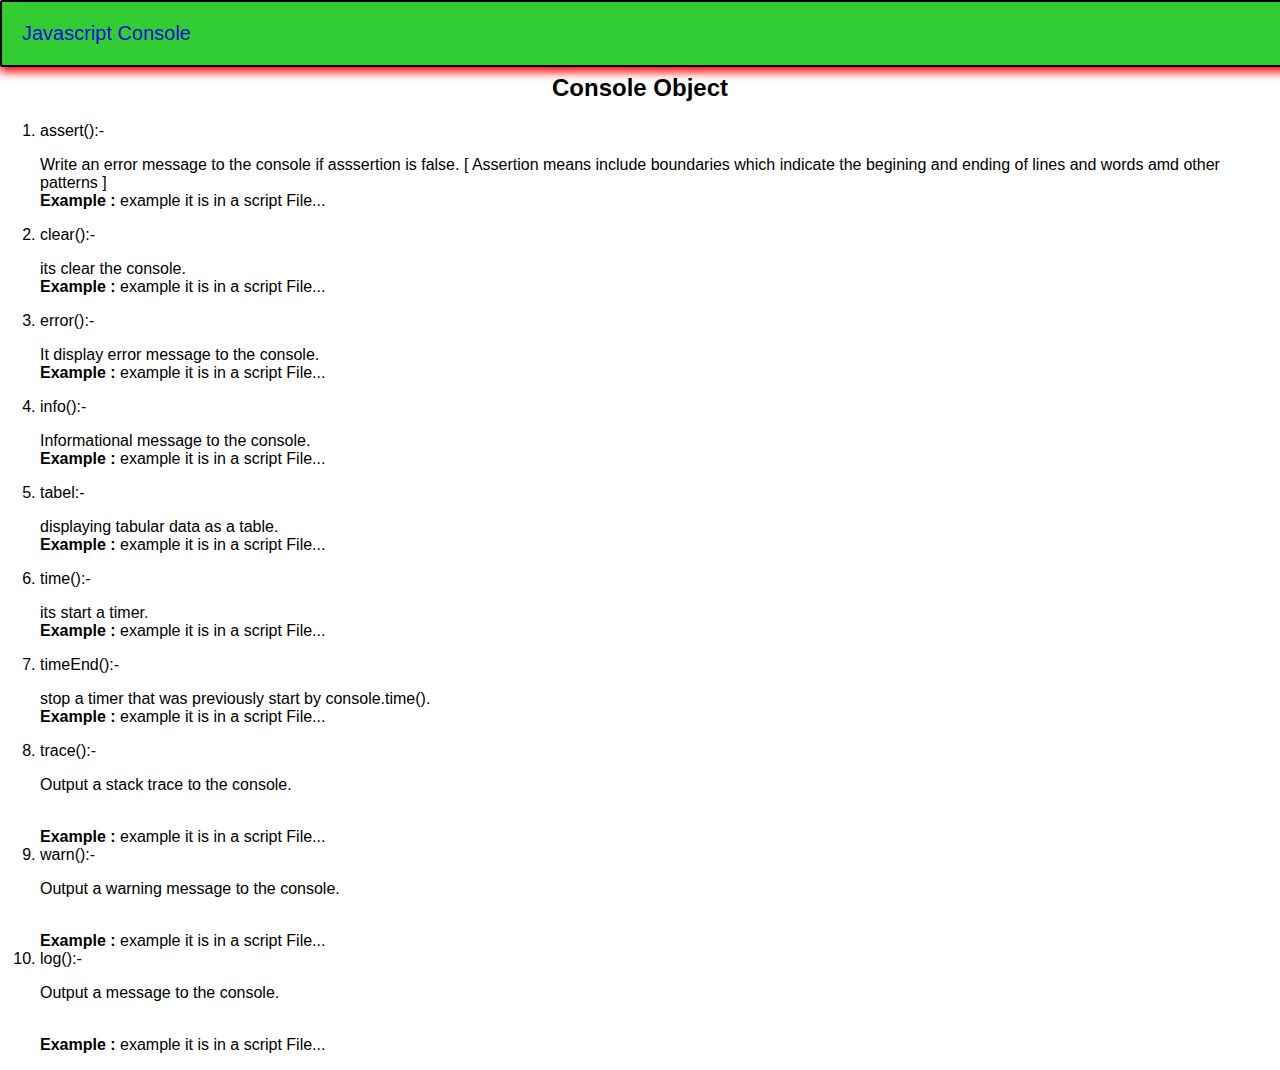
<file: 1.JavaScriptBasic/index.html>
<!DOCTYPE html>
<html lang="en">
<head>
    <meta charset="UTF-8">
    <meta http-equiv="X-UA-Compatible" content="IE=edge">
    <meta name="viewport" content="width=device-width, initial-scale=1.0">
    <title>Document</title>
    <link href="/1.JavaScriptBasic/style.css" rel="stylesheet">
</head>
<body>
      
       <nav>
          <a href="#">Javascript Console</a>
       </nav>
            <br/>
            <br/>
            <br/>
          <div>
              <h2 align="center">Console Object</h2>
              <ol type="1">
                    <li>assert():-</li>
                       <p> Write an error message to the console if asssertion is false.
                            [ Assertion means include boundaries which indicate the begining 
                              and ending of lines and words amd other patterns ]
                            <br/>
                            <b>Example : </b>example it is in a script File...    
                        </p>
                                                       
                    <li>clear():-</li>
                         <p>
                            its clear the console.
                            <br/>
                            <b>Example : </b>example it is in a script File...
                         </p>
                    <li>error():-</li>
                        <p>
                            It display error message to the console.
                            <br/>
                            <b>Example : </b>example it is in a script File...
                        </p>
                    <li>info():-</li>
                        <p> 
                            Informational message to the console.
                            <br/>
                            <b>Example : </b>example it is in a script File...
                        </p>
                    <li>tabel:-</li>
                       <p>
                             displaying tabular data as a table.
                            <br/>
                            <b>Example : </b>example it is in a script File...
                       </p>
                    <li>time():-</li>
                       <p>
                            its start a timer.
                          <br/>
                          <b>Example : </b>example it is in a script File...
                       </p>
                    <li>timeEnd():-</li>
                       <p>
                          stop a timer that was previously start by console.time().
                        <br/>
                        <b>Example : </b>example it is in a script File...
                       </p>
                    <li>trace():-</li>
                       <p>
                         Output a stack trace to the console.
                       </p>
                    <br/>
                    <b>Example : </b>example it is in a script File...
                    <li>warn():-</li>
                       <p>
                         Output a warning message to the console.
                       </p>
                    <br/>
                    <b>Example : </b>example it is in a script File...
                    <li>log():-</li>
                       <p>
                         Output a message to the console.
                       </p>
                    <br/>
                    <b>Example : </b>example it is in a script File...
                    
               </ol>
          </div>
    <script src="index.js"></script>
</body>
</html>
</file>
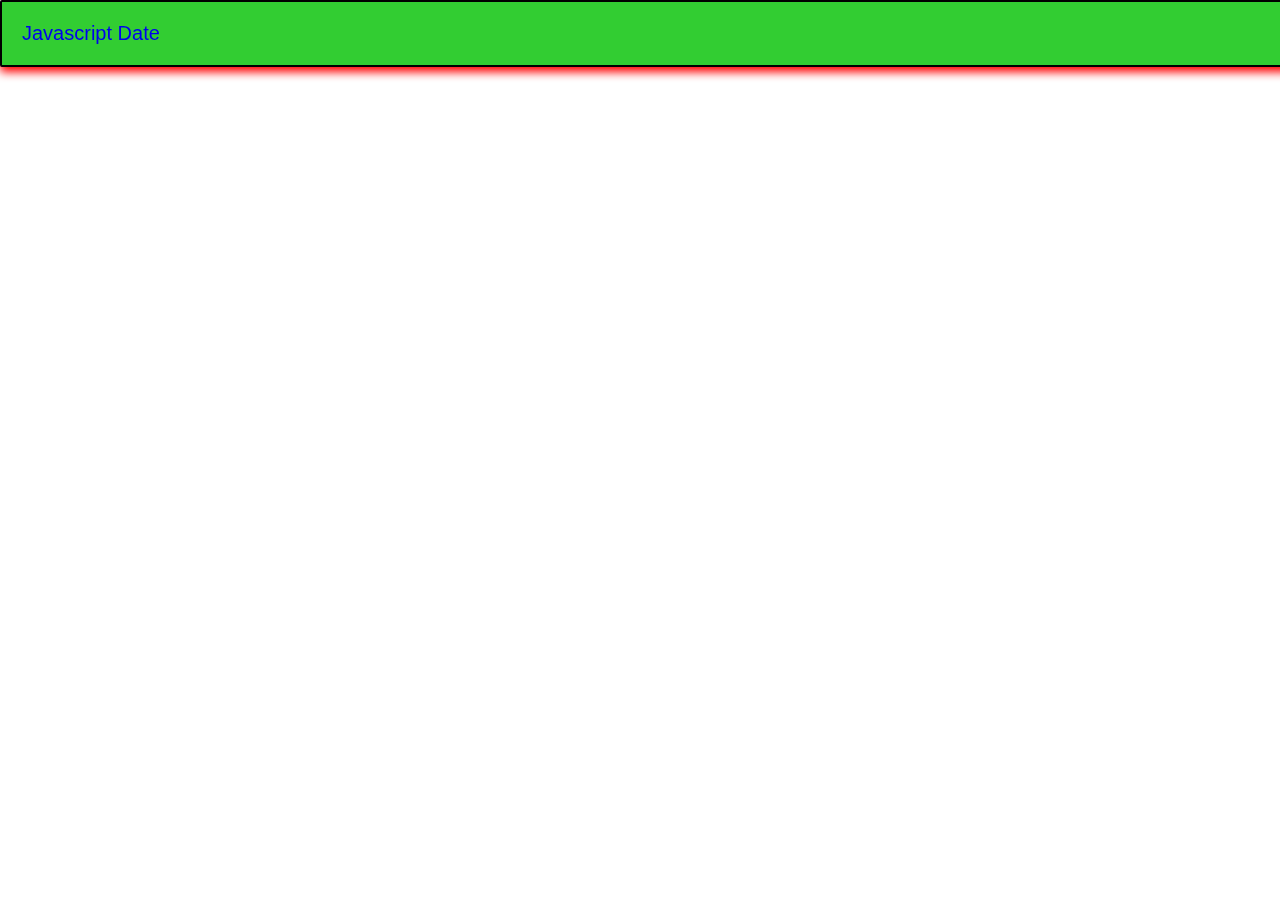
<file: 10.JavaScriptDate/index.html>
<!DOCTYPE html>
<html lang="en">
<head>
    <meta charset="UTF-8">
    <meta http-equiv="X-UA-Compatible" content="IE=edge">
    <meta name="viewport" content="width=device-width, initial-scale=1.0">
    <title>Document</title>
    <link href="/10.JavaScriptDate/style.css" rel="stylesheet">
</head>
<body>
      
       <nav>
          <a href="#">Javascript Date</a>
       </nav>
            
    <script src="index.js"></script>
</body>
</html>
</file>
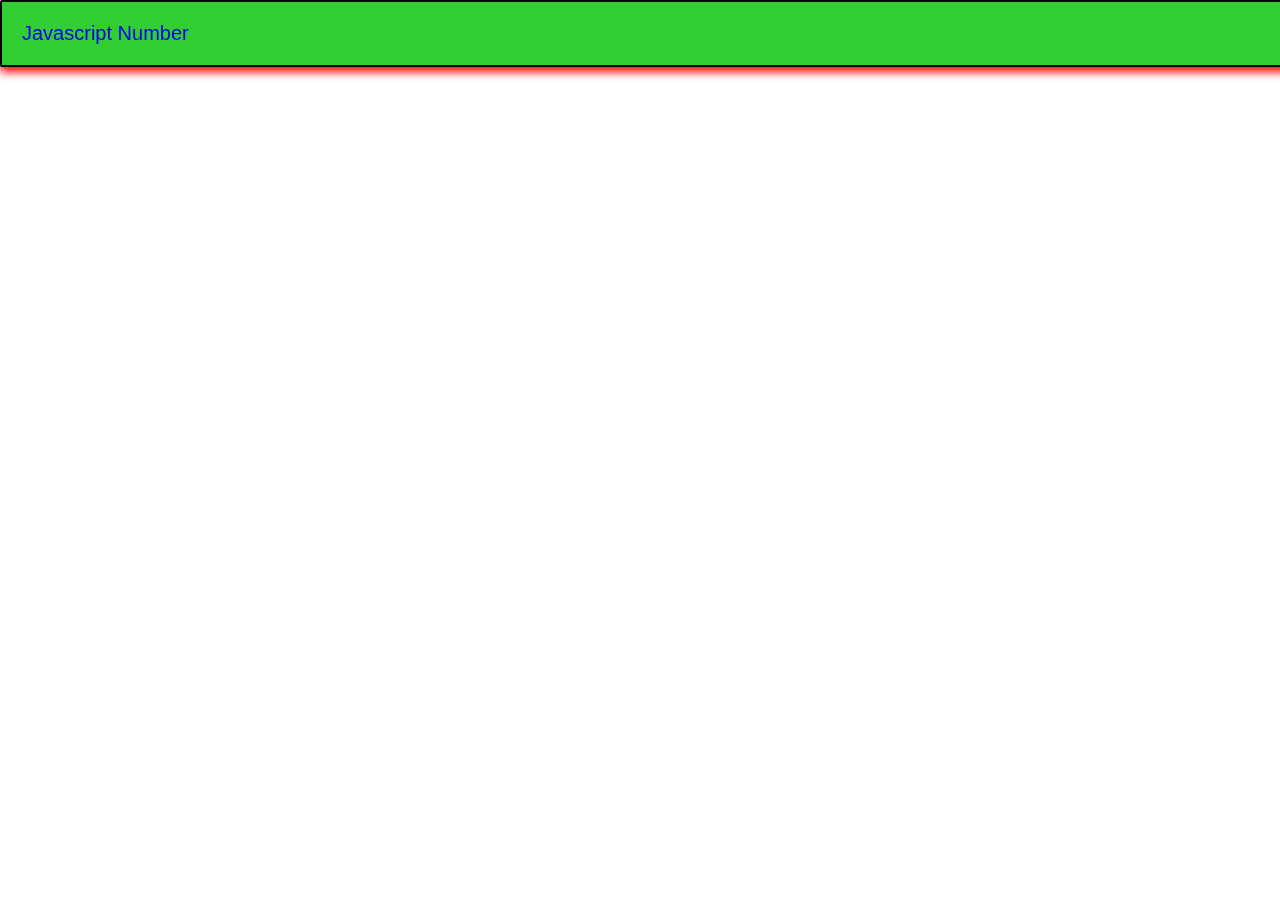
<file: 11.JavaScriptNumber/index.html>
<!DOCTYPE html>
<html lang="en">
<head>
    <meta charset="UTF-8">
    <meta http-equiv="X-UA-Compatible" content="IE=edge">
    <meta name="viewport" content="width=device-width, initial-scale=1.0">
    <title>Document</title>
    <link href="/11.JavaScriptNumber/style.css" rel="stylesheet">
</head>
<body>
      
       <nav>
          <a href="#">Javascript Number</a>
       </nav>
            
    <script src="index.js"></script>
</body>
</html>
</file>
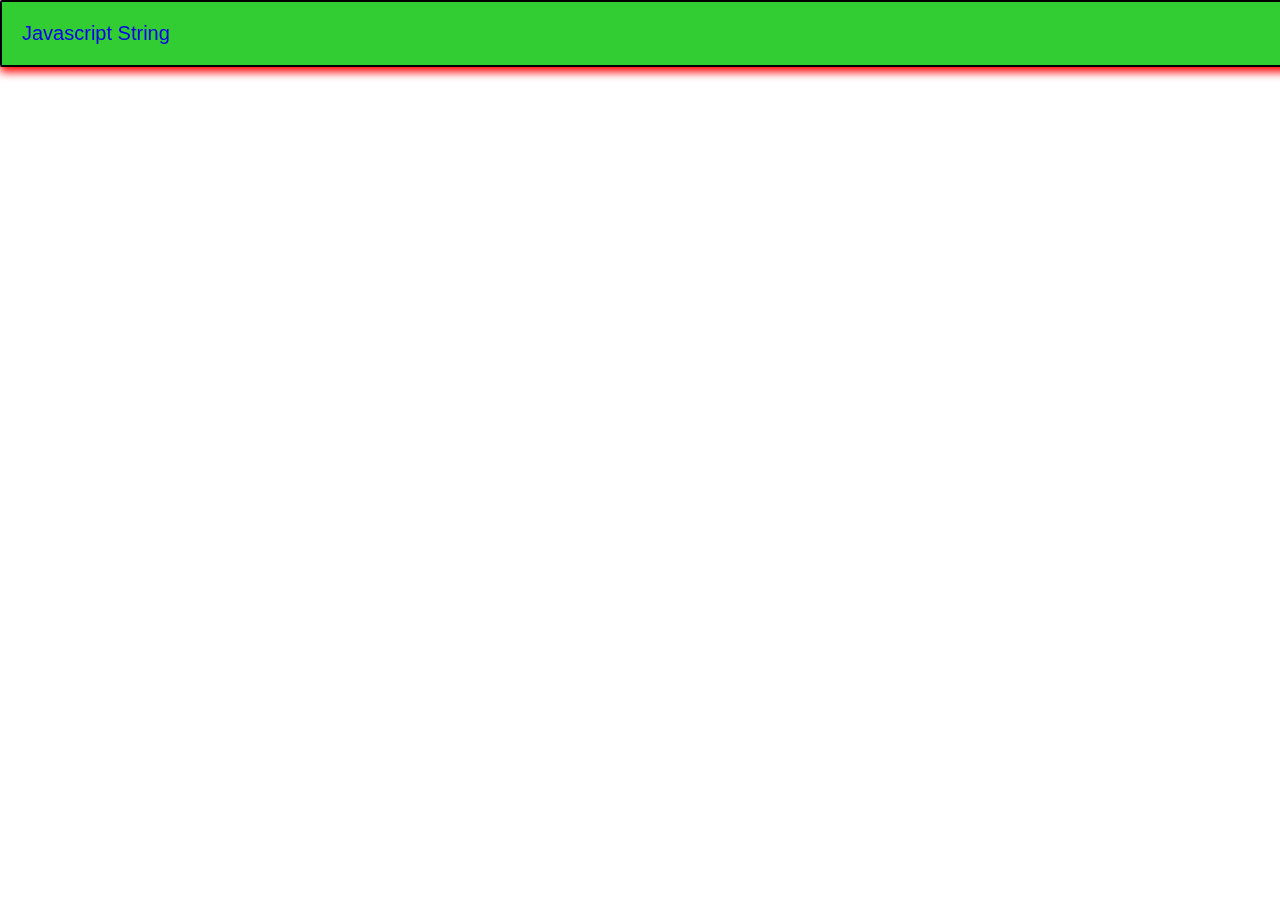
<file: 12..JavaScriptString/index.html>
<!DOCTYPE html>
<html lang="en">
<head>
    <meta charset="UTF-8">
    <meta http-equiv="X-UA-Compatible" content="IE=edge">
    <meta name="viewport" content="width=device-width, initial-scale=1.0">
    <title>Document</title>
    <link href="/12..JavaScriptString/style.css" rel="stylesheet">
</head>
<body>
      
       <nav>
          <a href="#">Javascript String</a>
       </nav>
            
    <script src="index.js"></script>
</body>
</html>
</file>
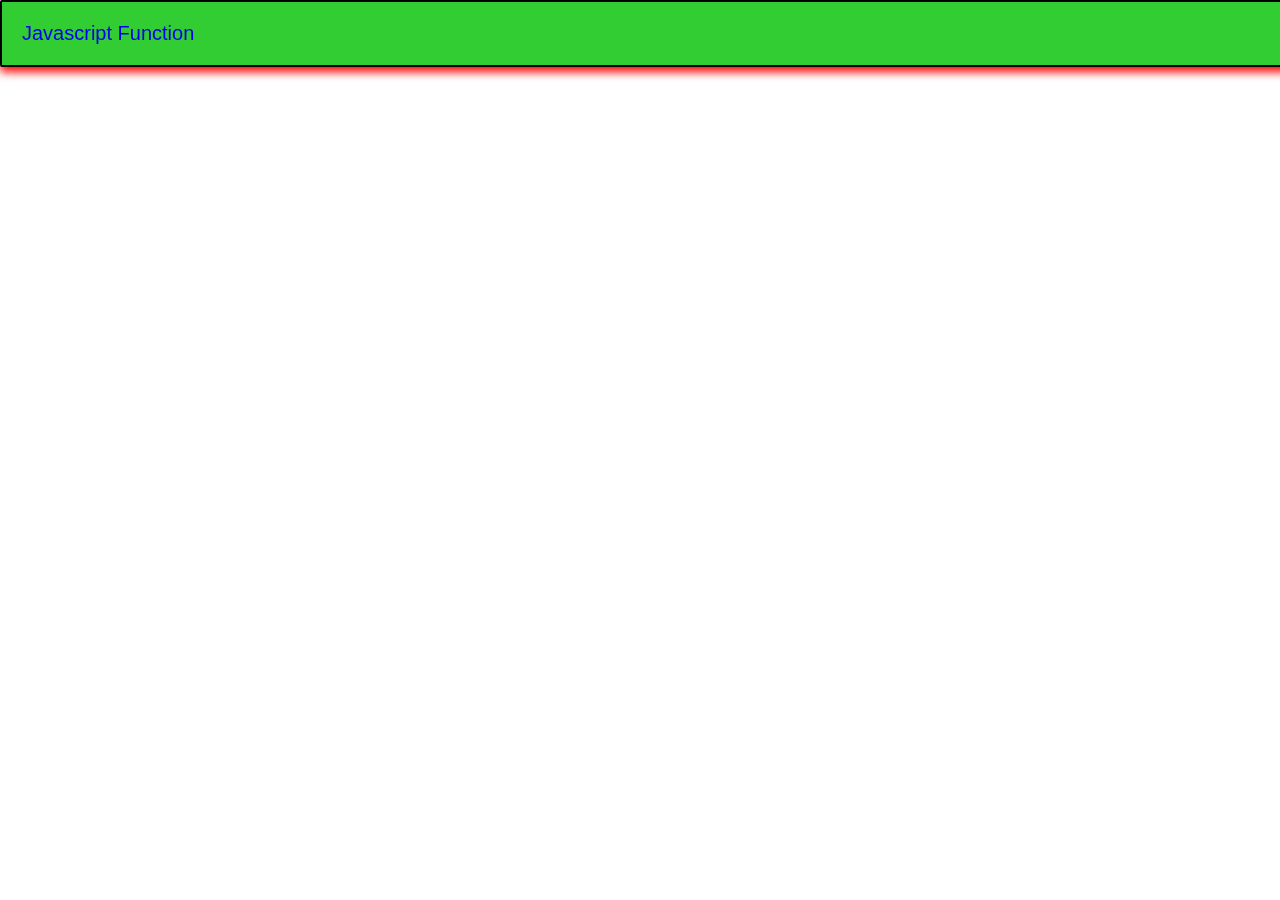
<file: 14.JavaScriptFunction/index.html>
<!DOCTYPE html>
<html lang="en">
<head>
    <meta charset="UTF-8">
    <meta http-equiv="X-UA-Compatible" content="IE=edge">
    <meta name="viewport" content="width=device-width, initial-scale=1.0">
    <title>Document</title>
    <link href="/14.JavaScriptFunction/style.css" rel="stylesheet">
</head>
<body>
      
       <nav>
          <a href="#">Javascript Function</a>
       </nav>
            
    <script src="index.js"></script>
</body>
</html>
</file>
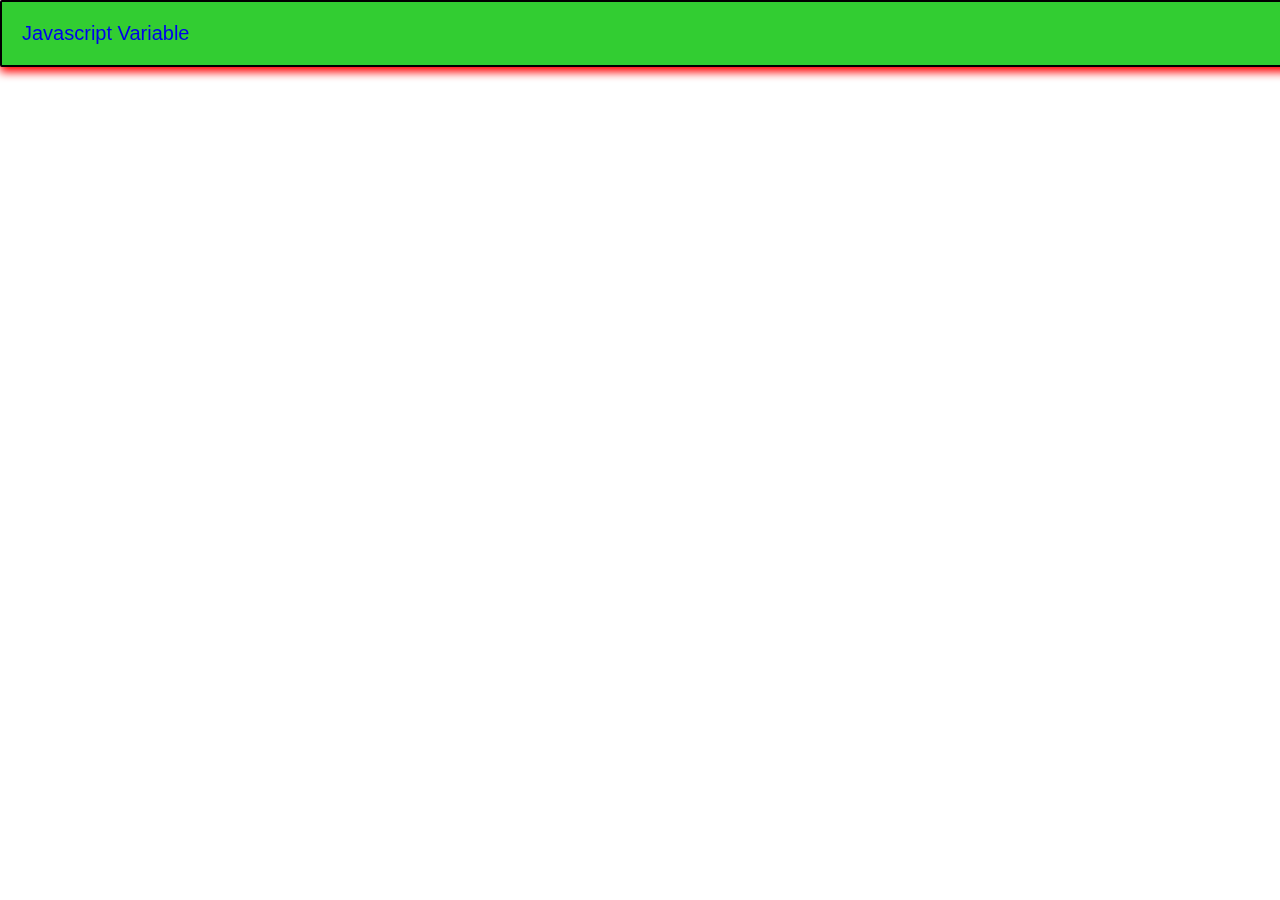
<file: 2.JavaScriptVariable/index.html>
<!DOCTYPE html>
<html lang="en">
<head>
    <meta charset="UTF-8">
    <meta http-equiv="X-UA-Compatible" content="IE=edge">
    <meta name="viewport" content="width=device-width, initial-scale=1.0">
    <title>Document</title>
    <link href="/2.JavaScriptVariable/style.css" rel="stylesheet">
</head>
<body>
    
       <nav>
          <a href="#">Javascript Variable</a>
       </nav>

    
    <script src="index.js"></script>
</body>
</html>
</file>
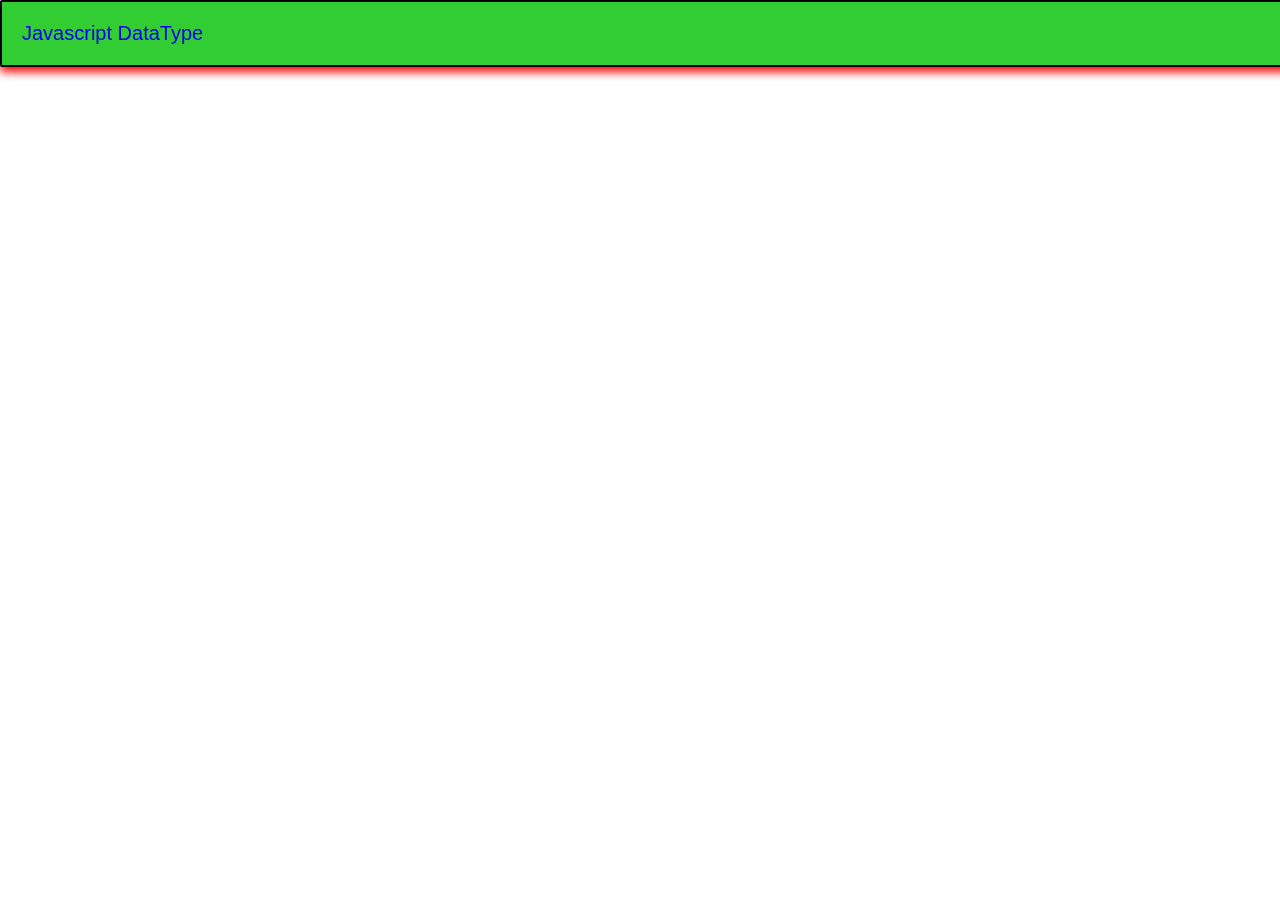
<file: 3.JavaScriptDataType/index.html>
<!DOCTYPE html>
<html lang="en">
<head>
    <meta charset="UTF-8">
    <meta http-equiv="X-UA-Compatible" content="IE=edge">
    <meta name="viewport" content="width=device-width, initial-scale=1.0">
    <title>Document</title>
    <link href="/1.JavaScriptBasic/style.css" rel="stylesheet">
</head>
<body>
      
       <nav>
          <a href="#">Javascript DataType</a>
       </nav>
            
    <script src="index.js"></script>
</body>
</html>
</file>
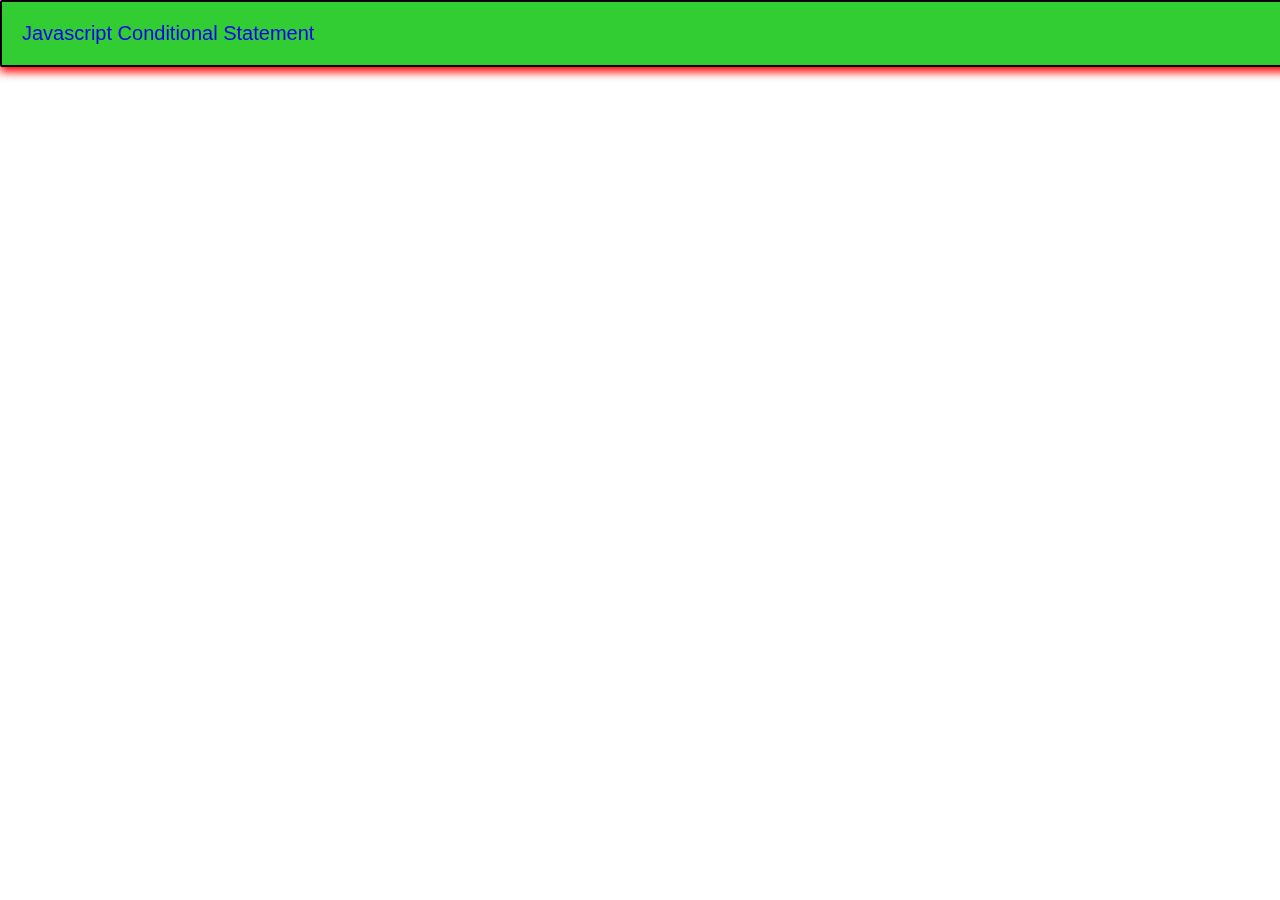
<file: 5.JavaScriptConditionalStatement/index.html>
<!DOCTYPE html>
<html lang="en">
<head>
    <meta charset="UTF-8">
    <meta http-equiv="X-UA-Compatible" content="IE=edge">
    <meta name="viewport" content="width=device-width, initial-scale=1.0">
    <title>Document</title>
    <link href="/5.JavaScriptConditionalStatement/style.css" rel="stylesheet">
</head>
<body>
      
       <nav>
          <a href="#">Javascript Conditional Statement</a>
       </nav>
            
    <script src="index.js"></script>
</body>
</html>
</file>
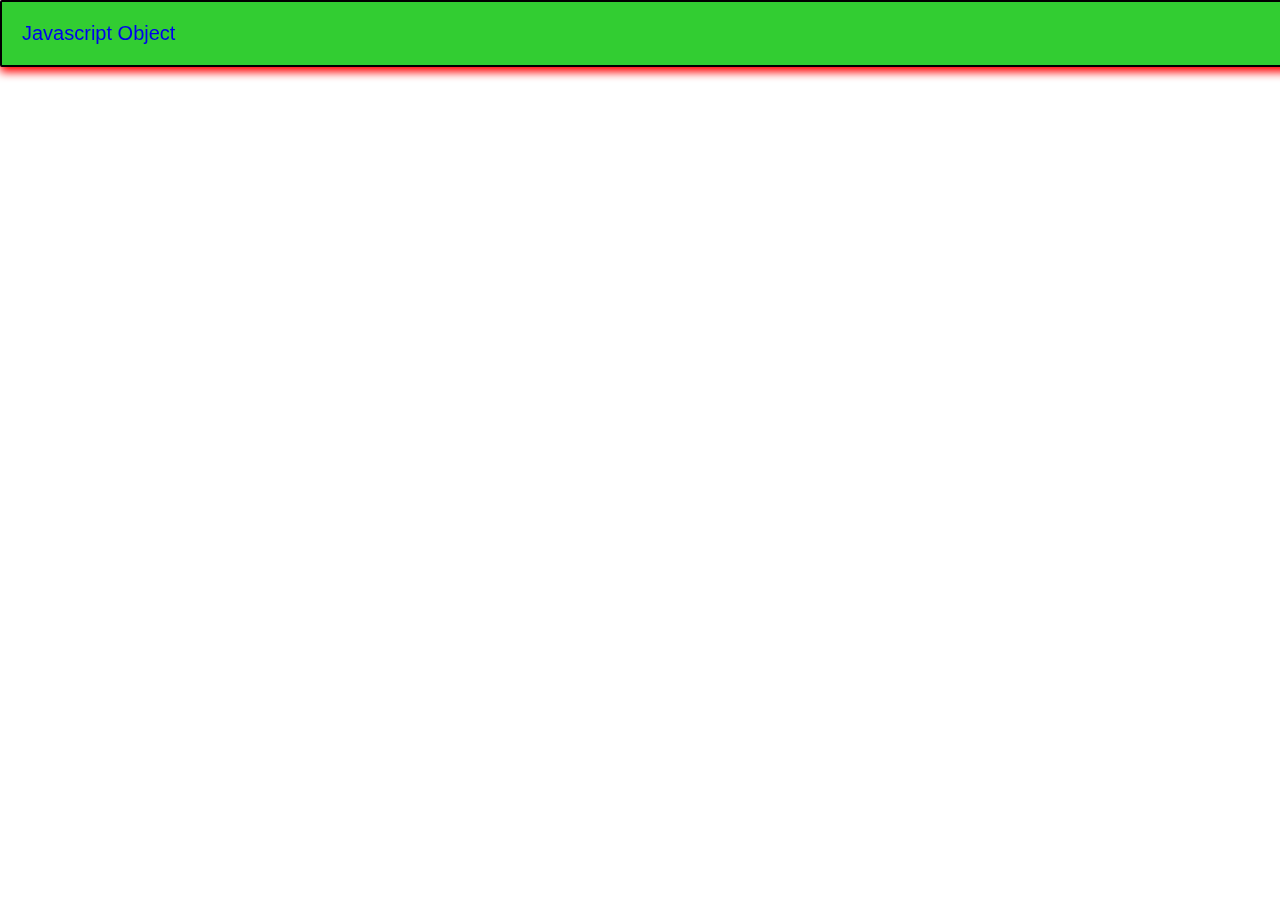
<file: 7.JavaScriptObject/index.html>
<!DOCTYPE html>
<html lang="en">
<head>
    <meta charset="UTF-8">
    <meta http-equiv="X-UA-Compatible" content="IE=edge">
    <meta name="viewport" content="width=device-width, initial-scale=1.0">
    <title>Document</title>
    <link href="/7.JavaScriptObject/style.css" rel="stylesheet">
</head>
<body>
      
       <nav>
          <a href="#">Javascript Object</a>
       </nav>
            
    <script src="index.js"></script>
</body>
</html>
</file>
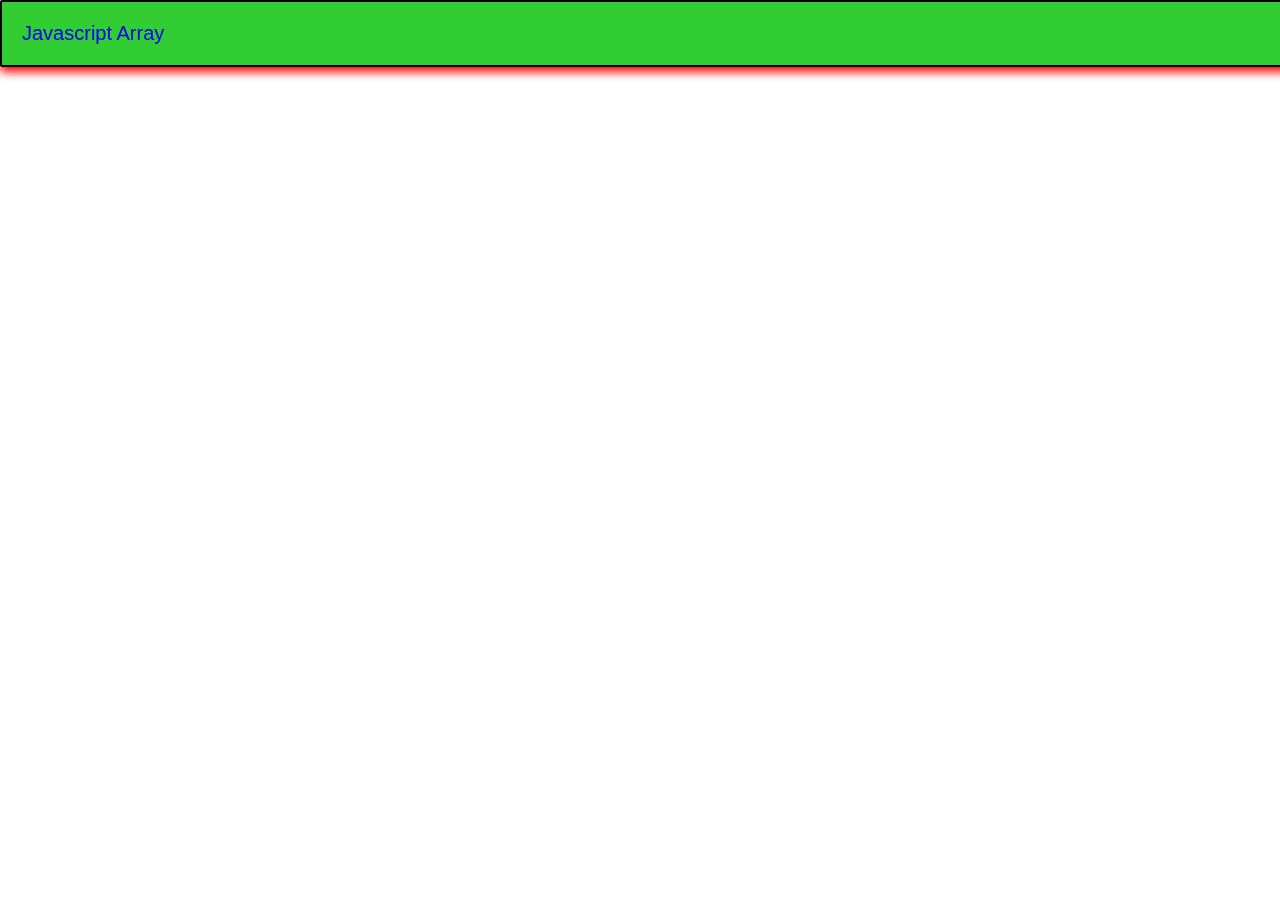
<file: 8.JavaScriptArray/index.html>
<!DOCTYPE html>
<html lang="en">
<head>
    <meta charset="UTF-8">
    <meta http-equiv="X-UA-Compatible" content="IE=edge">
    <meta name="viewport" content="width=device-width, initial-scale=1.0">
    <title>Document</title>
    <link href="/8.JavaScriptArray/style.css" rel="stylesheet">
</head>
<body>
      
       <nav>
          <a href="#">Javascript Array</a>
       </nav>
            
    <script src="index.js"></script>
</body>
</html>
</file>
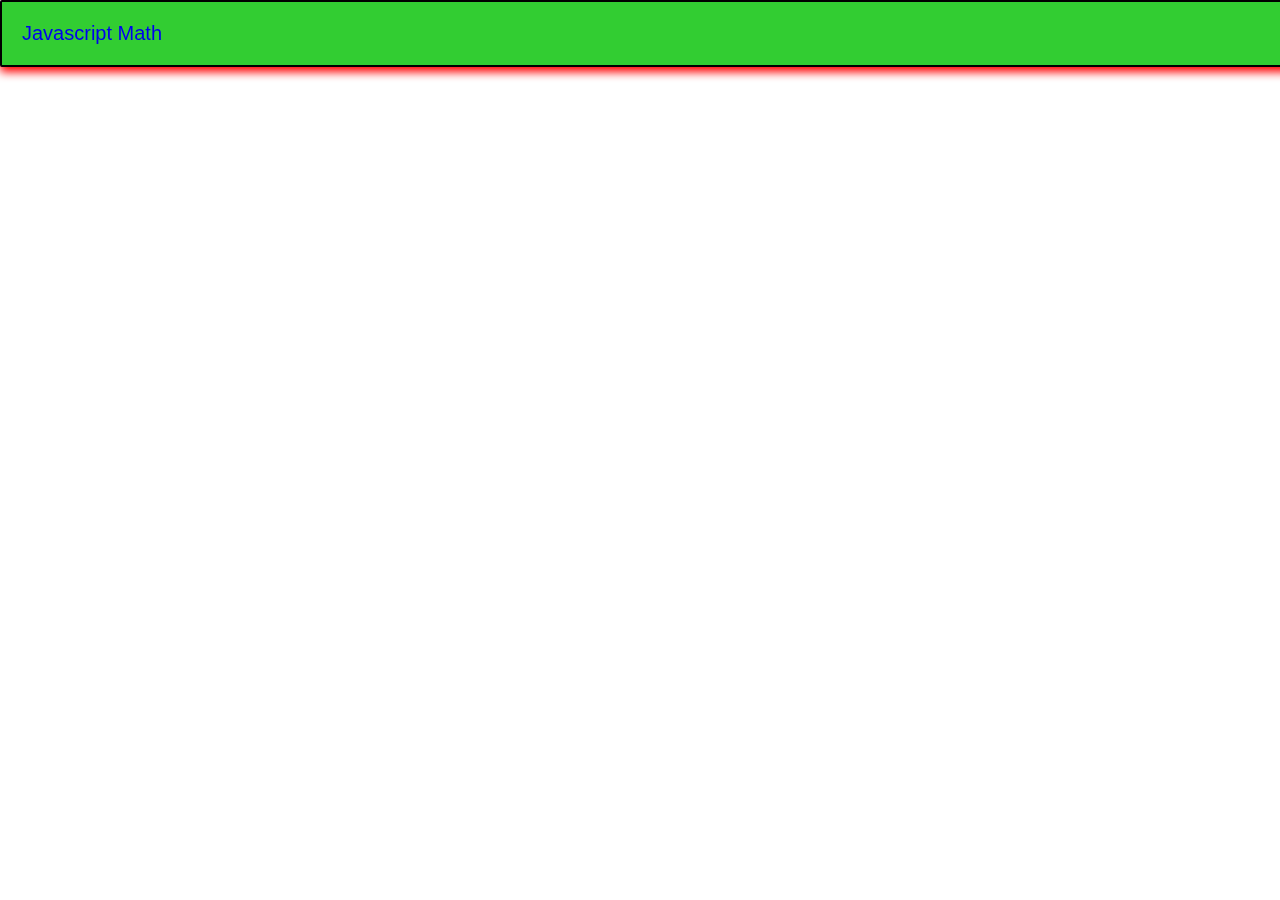
<file: 9.JavaScriptMath/index.html>
<!DOCTYPE html>
<html lang="en">
<head>
    <meta charset="UTF-8">
    <meta http-equiv="X-UA-Compatible" content="IE=edge">
    <meta name="viewport" content="width=device-width, initial-scale=1.0">
    <title>Document</title>
    <link href="/9.JavaScriptMath/style.css" rel="stylesheet">
</head>
<body>
      
       <nav>
          <a href="#">Javascript Math</a>
       </nav>
            
    <script src="index.js"></script>
</body>
</html>
</file>
<file: 1.JavaScriptBasic/style.css>
body{
     font-family: Arial, Helvetica, sans-serif;
     margin: 0%;
}

 nav{
  width: 100%;
    border: 2px solid black;
    box-shadow: 0 5px 10px red;
    background-color: limegreen;
    border-radius: 2px;
    padding: 20px;
    position: fixed;
  
 }
 nav a{
   
    font-size: 20px;
    text-decoration: none;
 }
</file>
<file: 10.JavaScriptDate/style.css>
body{
     font-family: Arial, Helvetica, sans-serif;
     margin: 0%;
}

 nav{
  width: 100%;
    border: 2px solid black;
    box-shadow: 0 5px 10px red;
    background-color: limegreen;
    border-radius: 2px;
    padding: 20px;
    position: fixed;
  
 }
 nav a{
   
    font-size: 20px;
    text-decoration: none;
 }
</file>
<file: 11.JavaScriptNumber/style.css>
body{
     font-family: Arial, Helvetica, sans-serif;
     margin: 0%;
}

 nav{
  width: 100%;
    border: 2px solid black;
    box-shadow: 0 5px 10px red;
    background-color: limegreen;
    border-radius: 2px;
    padding: 20px;
    position: fixed;
  
 }
 nav a{
   
    font-size: 20px;
    text-decoration: none;
 }
</file>
<file: 12..JavaScriptString/style.css>
body{
     font-family: Arial, Helvetica, sans-serif;
     margin: 0%;
}

 nav{
  width: 100%;
    border: 2px solid black;
    box-shadow: 0 5px 10px red;
    background-color: limegreen;
    border-radius: 2px;
    padding: 20px;
    position: fixed;
  
 }
 nav a{
   
    font-size: 20px;
    text-decoration: none;
 }
</file>
<file: 14.JavaScriptFunction/style.css>
body{
     font-family: Arial, Helvetica, sans-serif;
     margin: 0%;
}

 nav{
  width: 100%;
    border: 2px solid black;
    box-shadow: 0 5px 10px red;
    background-color: limegreen;
    border-radius: 2px;
    padding: 20px;
    position: fixed;
  
 }
 nav a{
   
    font-size: 20px;
    text-decoration: none;
 }
</file>
<file: 2.JavaScriptVariable/style.css>
body{
   font-family: Arial, Helvetica, sans-serif;
   margin: 0%;
}

nav{
width: 100%;
  border: 2px solid black;
  box-shadow: 0 5px 10px red;
  background-color: limegreen;
  border-radius: 2px;
  padding: 20px;
  position: fixed;

}
nav a{
 
  font-size: 20px;
  text-decoration: none;
}
</file>
<file: 5.JavaScriptConditionalStatement/style.css>
body{
     font-family: Arial, Helvetica, sans-serif;
     margin: 0%;
}

 nav{
  width: 100%;
    border: 2px solid black;
    box-shadow: 0 5px 10px red;
    background-color: limegreen;
    border-radius: 2px;
    padding: 20px;
    position: fixed;
  
 }
 nav a{
   
    font-size: 20px;
    text-decoration: none;
 }
</file>
<file: 7.JavaScriptObject/style.css>
body{
     font-family: Arial, Helvetica, sans-serif;
     margin: 0%;
}

 nav{
  width: 100%;
    border: 2px solid black;
    box-shadow: 0 5px 10px red;
    background-color: limegreen;
    border-radius: 2px;
    padding: 20px;
    position: fixed;
  
 }
 nav a{
   
    font-size: 20px;
    text-decoration: none;
 }
</file>
<file: 8.JavaScriptArray/style.css>
body{
     font-family: Arial, Helvetica, sans-serif;
     margin: 0%;
}

 nav{
  width: 100%;
    border: 2px solid black;
    box-shadow: 0 5px 10px red;
    background-color: limegreen;
    border-radius: 2px;
    padding: 20px;
    position: fixed;
  
 }
 nav a{
   
    font-size: 20px;
    text-decoration: none;
 }
</file>
<file: 9.JavaScriptMath/style.css>
body{
     font-family: Arial, Helvetica, sans-serif;
     margin: 0%;
}

 nav{
  width: 100%;
    border: 2px solid black;
    box-shadow: 0 5px 10px red;
    background-color: limegreen;
    border-radius: 2px;
    padding: 20px;
    position: fixed;
  
 }
 nav a{
   
    font-size: 20px;
    text-decoration: none;
 }
</file>
